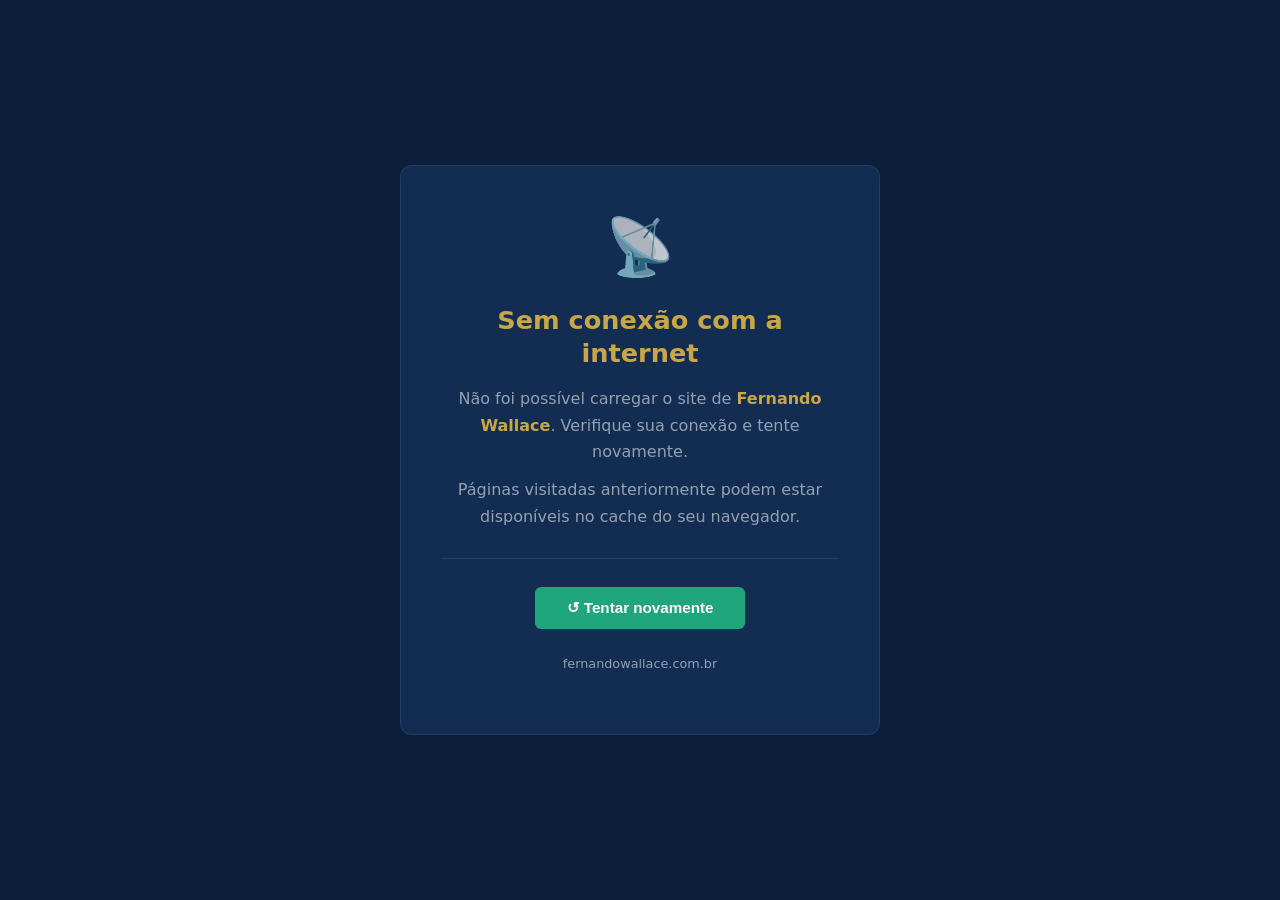
<file: offline.html>
<!DOCTYPE html>
<html lang="pt-BR">
<head>
  <meta charset="UTF-8">
  <meta name="viewport" content="width=device-width, initial-scale=1.0">
  <title>Sem Conexão — Fernando Wallace</title>
  <style>
    :root {
      --navy: #0B1F3A;
      --navy-light: #132d52;
      --green: #1FA67A;
      --gold: #C9A646;
      --white: #FFFFFF;
      --muted: rgba(255,255,255,0.55);
    }

    * { margin: 0; padding: 0; box-sizing: border-box; }

    body {
      min-height: 100vh;
      background: var(--navy);
      color: var(--white);
      font-family: 'Segoe UI', system-ui, sans-serif;
      display: flex;
      flex-direction: column;
      align-items: center;
      justify-content: center;
      text-align: center;
      padding: 2rem;
    }

    .card {
      background: var(--navy-light);
      border: 1px solid rgba(255,255,255,0.08);
      border-radius: 12px;
      padding: 3rem 2.5rem;
      max-width: 480px;
      width: 100%;
    }

    .icon {
      font-size: 3.5rem;
      margin-bottom: 1.5rem;
      display: block;
      opacity: 0.75;
    }

    h1 {
      font-size: 1.6rem;
      font-weight: 700;
      color: var(--gold);
      margin-bottom: 1rem;
      line-height: 1.3;
    }

    p {
      font-size: 1rem;
      color: var(--muted);
      line-height: 1.65;
      margin-bottom: 0.75rem;
    }

    .divider {
      border: none;
      border-top: 1px solid rgba(255,255,255,0.1);
      margin: 1.75rem 0;
    }

    .btn {
      display: inline-flex;
      align-items: center;
      gap: 0.5rem;
      padding: 0.75rem 2rem;
      background: var(--green);
      color: var(--white);
      border: none;
      border-radius: 6px;
      font-size: 0.95rem;
      font-weight: 600;
      cursor: pointer;
      text-decoration: none;
      transition: opacity 0.2s, transform 0.1s;
    }

    .btn:hover { opacity: 0.88; }
    .btn:active { transform: scale(0.97); }

    .hint {
      margin-top: 1.5rem;
      font-size: 0.8rem;
      color: var(--muted);
    }

    .name {
      color: var(--gold);
      font-weight: 600;
    }
  </style>
</head>
<body>
  <div class="card">
    <span class="icon">📡</span>
    <h1>Sem conexão com a internet</h1>
    <p>Não foi possível carregar o site de <span class="name">Fernando Wallace</span>. Verifique sua conexão e tente novamente.</p>
    <p>Páginas visitadas anteriormente podem estar disponíveis no cache do seu navegador.</p>
    <hr class="divider">
    <button class="btn" onclick="location.reload()">
      ↺ Tentar novamente
    </button>
    <p class="hint">
      fernandowallace.com.br
    </p>
  </div>
</body>
</html>
</file>
